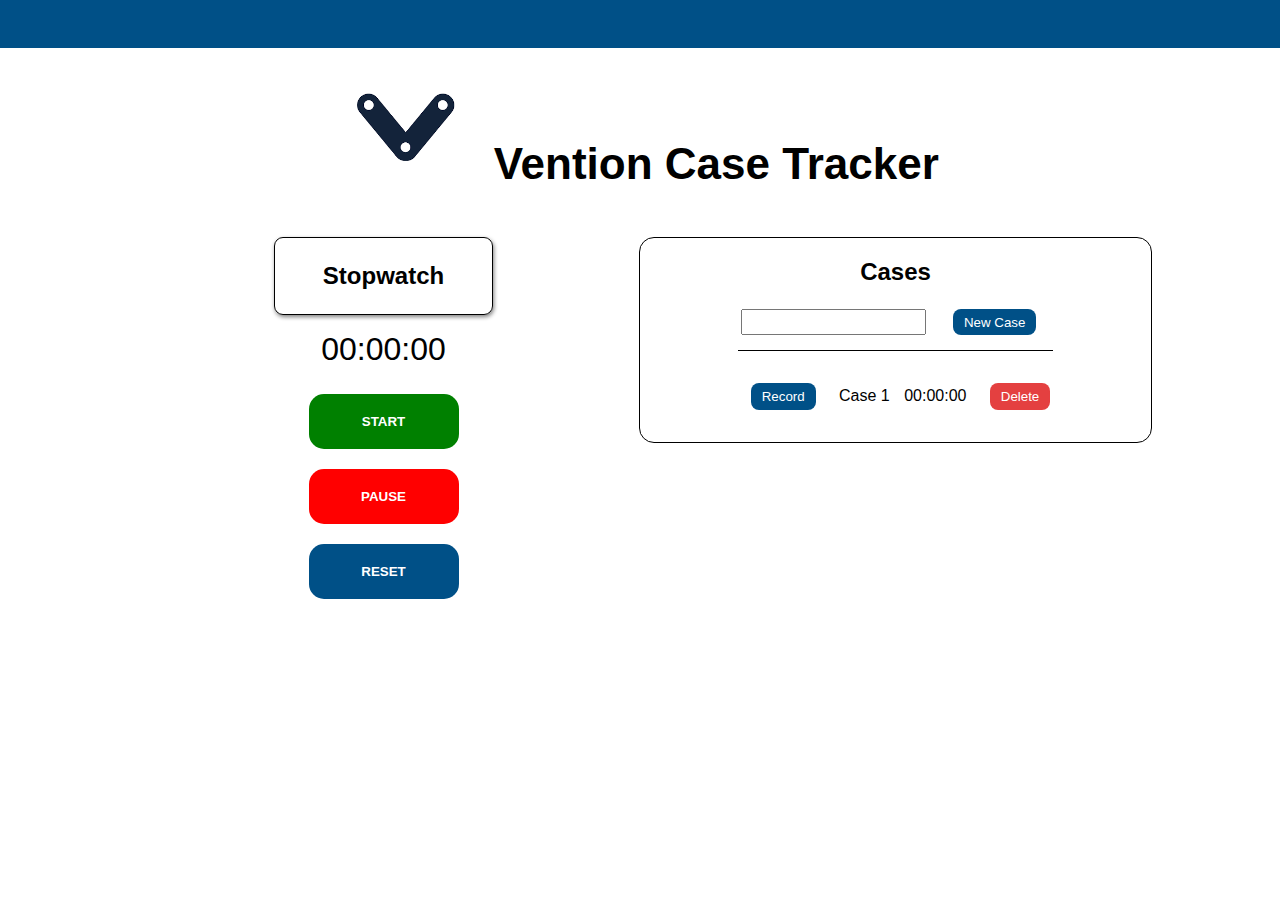
<file: index.html>
﻿<!DOCTYPE html>

<html lang="en" xmlns="http://www.w3.org/1999/xhtml">
<head>
    <meta charset="utf-8" />
    <meta name="viewport" content="width=device-width, initial-scale=1.0">
    <meta http-equiv="X-UA-Compatible" content="ie=edge">
    <link rel="stylesheet" href="style.css" />

    <link rel="preconnect" href="https://fonts.googleapis.com">
    <link rel="preconnect" href="https://fonts.gstatic.com" crossorigin>
    <link href="https://fonts.googleapis.com/css2?family=Zen+Kurenaido&display=swap" rel="stylesheet">

    <title> Vention Case Tracker</title>
</head>
<body>
<div class="nav"></div>
    <div class="global-wrapper">
        <h1><img src = "ventionLogo.png">Vention Case Tracker</h1>
        
        
        <br />
        
        <div id="main">
            
            <div class="stopwatch">
                <h2>Stopwatch</h2>
                <div class="seconds-counter"><span id="stopwatch">00:00:00</span></div>
                <button class="button start" style="background-color:green" onclick="startTimer()" id="start">Start</button>
                <button class="button pause"  style="background-color:red" onClick="stopTimer()" id="pause">Pause</button>
                <button class="button reset" style="background-color: #005087;" onClick="resetTimer()" id="reset">Reset</button>
            </div>
            
            <div id="case-container" >
                <h2 class="globasl-wrapper"> Cases</h2>
                <div >
                    <input style="margin-right:1em" type="text" id="CaseName"/>
                    <button class="small-btn" onclick="changeContent()">New Case</button>
                </div>
                <p class="case"> <span><button class="small-btn" id="case-btn">Record</button></span>Case 1  <span id="time">00:00:00</span><button class="small-btn delete-btn" id="delete">Delete</button></p>
            </div>
        </div>
    </div>
</body>
<script src="code.js"></script>

</html>
</file>
<file: style.css>
body {
    /*background: linear-gradient(to right, #15344f, #eff2f8);*/
    /* background-color:#eff2f8; */
    background-color:white;
    font-family:  sans-serif;
    margin:0;
}
.nav{
    width:100vw;
    height:3em;
    background-color: #005087;
    margin:0;
    padding:0;
}
h1 {
    font-size: 44px;
}
.stopwatch h2{
    border: 1px solid black;
    border-radius:9px;
    padding: 1em 2em;
    margin:0;
    box-shadow: 1px 2px 4px  grey;
    /* box-shadow: -1px -1px -1px grey; */
    
    
}
.global-wrapper {
    display: flexbox;
    justify-content: center;
    align-items: center;
    align-content: center;
    flex-direction: column;
    text-align: center;
    width: 80vw;
    margin-left: auto;
    margin-right: auto;
}

.seconds-counter {
    text-align: center;
    padding: 1rem;
    font-size: 32px;
    width:fit-content;
    height:500px;
}

.button {
    flex: 1 1 auto;
    margin: 10px;
    padding: 15px;
    text-align: center;
    text-transform: uppercase;
    transition: 0.5s;
    background-size: 200% auto;
    border-radius: 10px;
    font-family: sans-serif; /*'Zen Kurenaido'*/
    font-weight: 800;
    background-color: #005087;
    color: white;
    border-radius: 15px;
    padding: 15px;
    width: 150px;
    border: 5px solid transparent;
}

    .button:hover {
        background-position: right center;
        background-color: #bccace;
        color:black;
    }
#main{
    display: flex;
    flex-wrap: wrap;
}
@media(max-width: 800px){
    #main{
        flex-direction: column;
        align-items: center;
    }
}

#main div{
    flex:40%;
}

.stopwatch {
    float:left;    
    display: flex;
    flex-direction: column;
    align-items: center;
    width:fit-content;
    height:fit-content;
}
#case-container{
    border:1px solid black;
    border-radius: 15px;
    width:fit-content;
    height: fit-content;
    display: flex;
    flex-direction: column;
    justify-content: center;
    align-items:center;

}

#case-container div{
    border-bottom: 1px solid black;
    padding: 3px 3px 15px 3px;
    display:flex;justify-content:flex-start;
}

.small-btn{
    width: fit-content;
    height: 2em;
    color: white;
    background-color: #005087;
    border: 5px solid transparent;
    border-radius: 8px; 
    margin-left: 1em;
    margin-right:1em;
}
.small-btn:hover {
    background-position: right center;
    background-color: #bccace;
    color: black;
}
.delete-btn{
    background-color: rgb(228, 64, 64);
}
span {
    padding: 5px;
    border: 5px solid transparent;
}
.case{
    
    width:fit-content;
    height:auto;
    padding: 1em;
}
img{
    margin-right: 2%;
    width:3em;
    height: auto;
}
</file>
